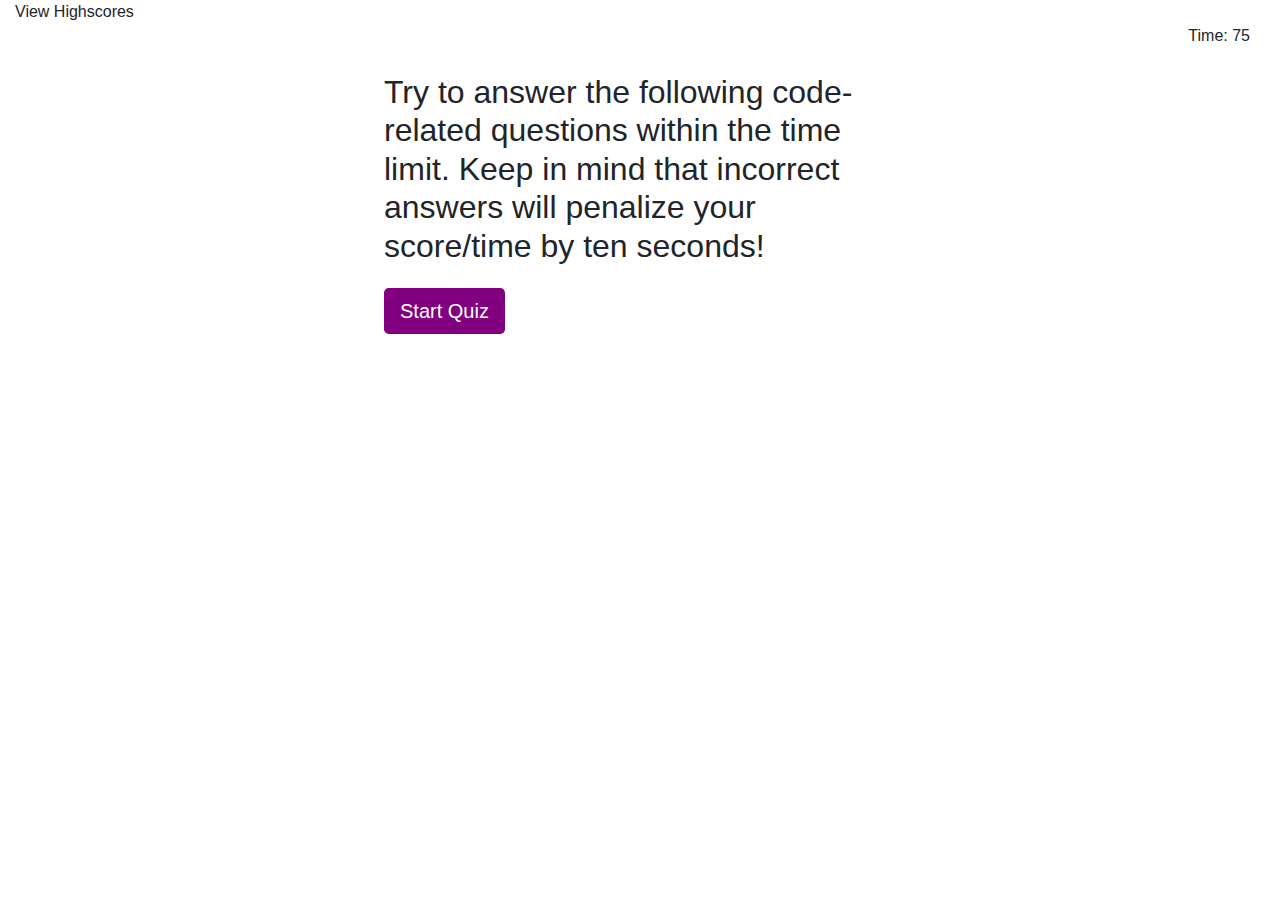
<file: index.html>
<!DOCTYPE html>
<html lang="en">
<head>
    <meta charset="UTF-8">
    <meta name="viewport" content="width=device-width, initial-scale=1.0">
    <link rel="stylesheet" href="https://stackpath.bootstrapcdn.com/bootstrap/4.4.1/css/bootstrap.min.css" integrity="sha384-Vkoo8x4CGsO3+Hhxv8T/Q5PaXtkKtu6ug5TOeNV6gBiFeWPGFN9MuhOf23Q9Ifjh" crossorigin="anonymous">
    <link rel="stylesheet" href="./assets/style/style.css">
    <title>Coding test</title>
</head>
<body class="container-fluid">
    <header class="row">
        <div class="col" id="viewHighscoreTag" onclick="viewHighscoreTag()">View Highscores</a>
        <div class="col timeRecord">Time: <span id="countdown">0</span><span id="finalTime" class="invisible"></span></div>
    </header>


    <main class="row">
                    <!--Title page--> 
    <div class="col main-content">
        <h2 id="title">Try to answer the following code-related questions within the time limit. Keep in mind that incorrect answers will penalize your score/time by ten seconds!</h2>
        <button class="startQuiz btn btn-primary btn-lg" onclick="startCountDown(); showQuestion();">Start Quiz</button>
    </div> 
                    <!--Question 1--> 
    <article id="questionWrapper1" class="invisible">
        <h3 id="question">Commonly used data types DO NOT include:</h3>
        <button onclick="answer1()">1: String</button>
        <button onclick="answer1()">2: Booleans</button>
        <button onclick="answer1Right()">3: Alerts</button>
        <button onclick="answer1()">4: Numbers</button>
    </article>
                    <!--Question 2--> 
    <article id="questionWrapper2" class="invisible">
        <h3 id="question">The condition in a if/else statement is enclosed within _______.</h3>
        <button onclick="answer2()">1: Quotes</button>
        <button onclick="answer2()">2: Curly Brackets</button>
        <button onclick="answer2Right()">3: Parentheses</button>
        <button onclick="answer2()">4: Square Brackets</button>
    </article>
                    <!--Question 3--> 
    <article id="questionWrapper3" class="invisible">
        <h3 id="question">Arrays in JavaScript can be used to store _____.</h3>
        <button onclick="answer3()">1: Number and strings</button>
        <button onclick="answer3()">2: Other Arrays</button>
        <button onclick="answer3()">3: Booleans</button>
        <button onclick="answer3Right()">4: All the above</button>
    </article>
                    <!--Question 4--> 
    <article id="questionWrapper4" class="invisible">
        <h3 id="question">String values must be enclosed within _______ when being assigned to variables.</h3>
        <button onclick="answer4()">1: Commas</button>
        <button onclick="answer4()">2: Curly Brackets</button>
        <button onclick="answer4Right()">3: Quotes</button>
        <button onclick="answer4()">4: Parentheses</button>
    </article>
                    <!--Question 5--> 
    <article id="questionWrapper5" class="invisible">
        <h3 id="question">A very useful tool used during development and debugging for printing content to the debugger is:</h3>
        <button onclick="answer5()">1: JavaScript</button>
        <button onclick="answer5()">2: Terminal/bash</button>
        <button onclick="answer5()">3: For loops</button>
        <button onclick="answer5Right()">4: Console.log</button>
    </article>
                    <!--Final Score Page--> 
    <article id="allDone" class="invisible">
        <h4>All Done!</h4>
        <p>Your final score: <span id="finalScore"></span></p>
        <p>Enter initials: <input id="initials"> <button onclick="submitInitials()" class="btn btn-primary ">Submit</button></p>
    </article>
                    <!--High Score Page--> 
    <article id="highscorePage" class="invisible">
        <h2>Highscores</h2>
        <ol id="highscoreList"></ol>
        <button style="display: inline;" onclick="location.reload()">Go Back</button>
        <button style="display: inline;" onclick="clearScores()">Clear</button>
    </article>

    </main>
    <script src="./assets/javascript/script.js"></script>
</body>
</html>
</file>
<file: assets/style/style.css>
/* test attributes */
article {
    width: 90%;
    height: 700px;
    
}
main {
    margin: 25px;
    justify-content: center;
    position: absolute;
    left: 30%;
    width: 40%;
}
/*.main-content {
    text-align: right;
}*/

.timeRecord {
    justify-content: right;
    text-align: right;
}



/* Styles that are going to be used*/
.btn-primary{
    background-color: purple;
    border-style: none;
}
button {
    background-color: purple;
    border-style: none;
    color: white;
    display: block;
    margin-top: 15px;   
}
.invisible {
    display: none;
}
</file>
